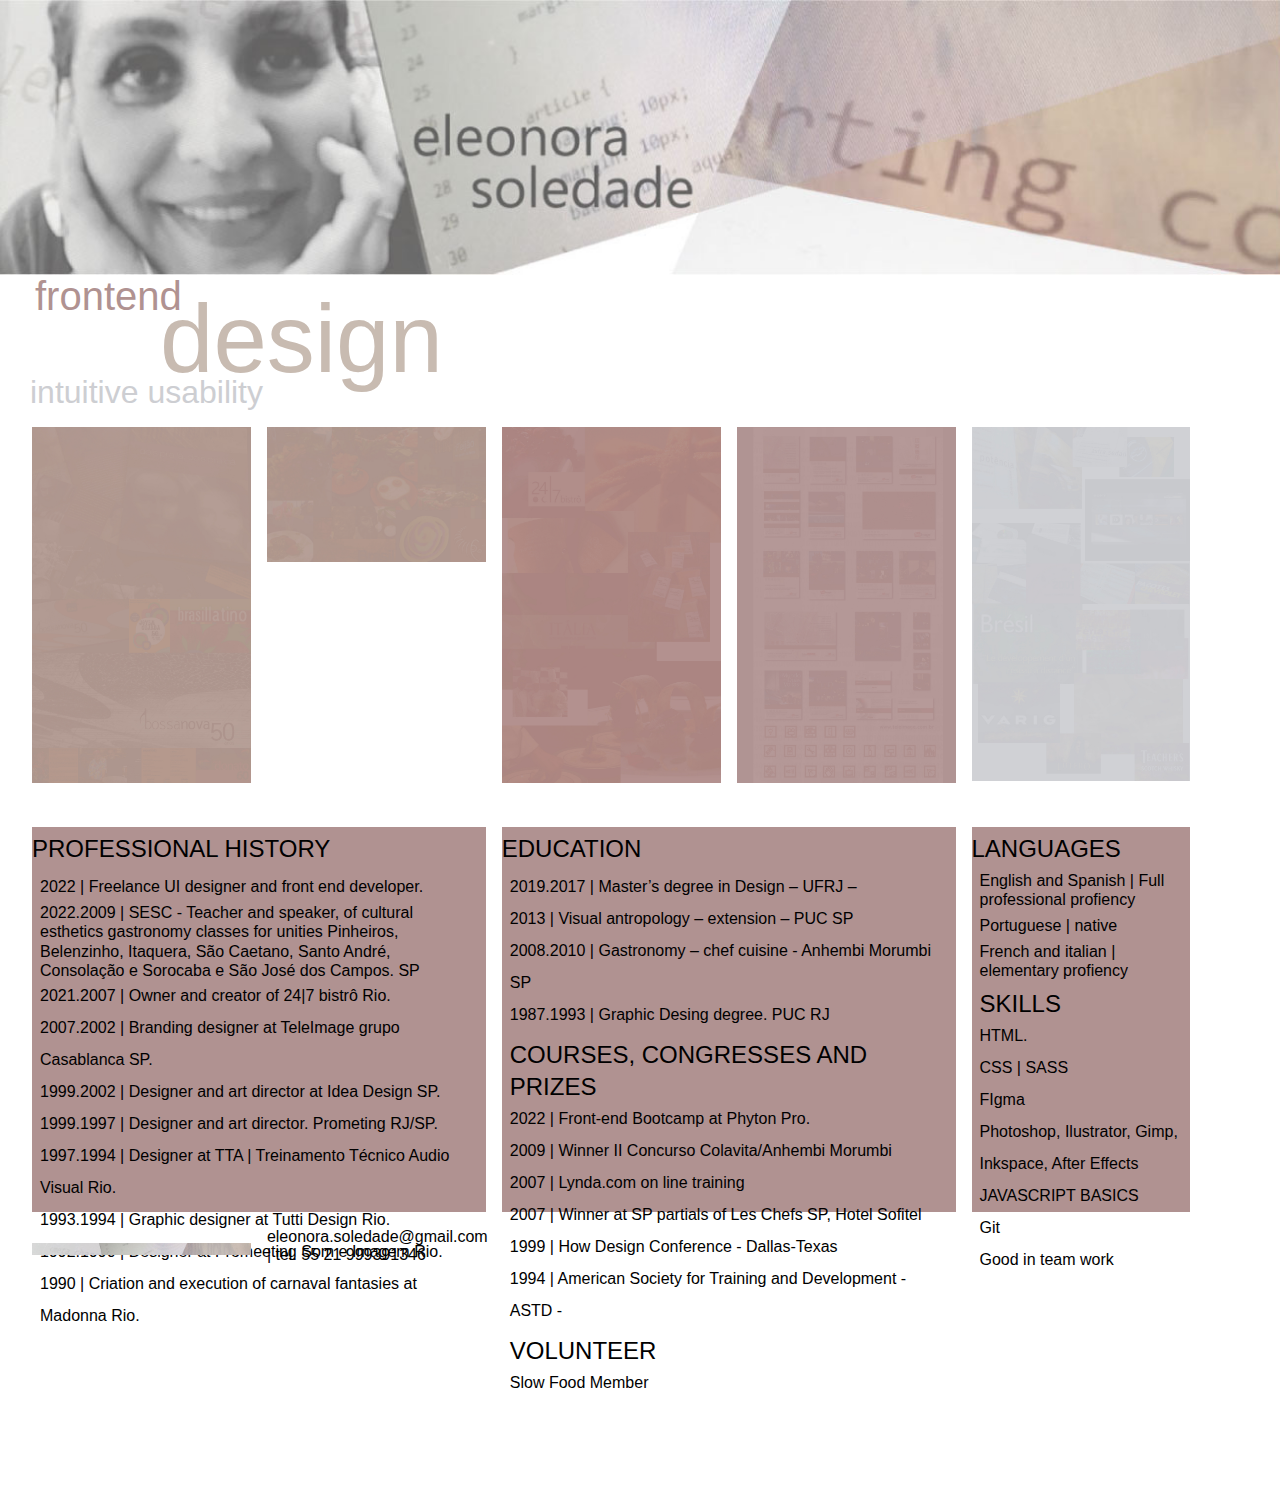
<file: index.html>
<!DOCTYPE html>
<html>
  <head>
    <meta charset="utf-8" />
    <title>frontend, design, intituive usability, eleonora soledade</title>
    <link rel="stylesheet" href="css/style.css" />
  </head>

  <body>
    <header class="headerContainer">
      <div>
        <img
          src="images/head-eleonora.jpg"
          alt="photo with some artistic letterings"
          class="cabecalho"
        />
      </div>
    </header>

    <section class="titleContainer">
      <article class="frontend">frontend</article>
      <article class="design">design</article>
      <article class="usability">intuitive usability</article>
    </section>

    <main class="jobsContainer">
      <div class="culture"></div>

      <div class="educational"></div>

      <div class="teleimage"></div>

      <div class="food"></div>

      <div class="design_graphic"></div>

      <div class="content1">
        <p class="listTitle"> PROFESSIONAL HISTORY</p>
        <ul class="listContent1">
          <li>2022 | Freelance UI designer and front end developer.</li>

          <li class="listSmall">
            2022.2009 | SESC - Teacher and speaker, of cultural esthetics gastronomy classes for unities Pinheiros, Belenzinho, Itaquera,
            São Caetano, Santo André, Consolação e Sorocaba e São José dos Campos. SP
          </li>

          <li  >
            2021.2007 | Owner and creator of 24|7 bistrô Rio.
          </li>

          <li>2007.2002 | Branding designer at TeleImage grupo Casablanca SP.</li>

          <li>1999.2002 | Designer and art director at Idea Design SP.</li>

          <li>
            1999.1997 | Designer and art director. Prometing RJ/SP.
          </li>

          <li>
            1997.1994 | Designer at TTA | Treinamento Técnico Audio Visual Rio.
          </li>

          <li>1993.1994 | Graphic designer at Tutti Design Rio.</li>
 
          <li>1992.1990 | Designer at Promeeting Som e Imagem Rio.</li>

          <li>
            1990 | Criation and execution of carnaval fantasies at
            Madonna Rio.
          </li>
        </ul>
      </div>

       <div class="content2">
        <p class="listTitle"> EDUCATION</p>
        <ul class="listContent2">
          <li>2019.2017 | Master’s degree in Design – UFRJ – </li>

          <li >
            2013 | Visual antropology – extension – PUC SP
          </li>

          <li  >
            2008.2010 |
          Gastronomy – chef cuisine - Anhembi Morumbi SP 
          </li>

           <li  >
            1987.1993 |
          Graphic Desing degree. PUC RJ 
          </li>

           <p class="listTitle">COURSES, CONGRESSES AND PRIZES</p>

          <li>2022 | Front-end Bootcamp at Phyton Pro.</li>

          <li>2009 | Winner II Concurso Colavita/Anhembi Morumbi</li>

          <li>
            2007 | Lynda.com on line training
          </li>

          <li>
           2007 | Winner at SP partials of Les Chefs SP, Hotel Sofitel
          </li>

          <li>1999 | How Design Conference - Dallas-Texas</li>
 
          <li> 1994 | American Society for Training and Development - ASTD -</li>


           <p class="listTitle">VOLUNTEER</p>

          <li>
            Slow Food Member
          </li>
        </ul>
      </div>




       <div class="content3">
        <p class="listTitle">LANGUAGES</p>
        <ul class="listContent3">
          <li class="listSmall">
             English and Spanish | Full professional profiency</li>

          <li  >
           Portuguese | native
          </li>

          <li class="listSmall" >
           French and italian |  elementary profiency
          </li>

          

           <p class="listTitle">SKILLS</p>
           

          <li>HTML.</li>

          <li>CSS | SASS</li>

          <li>
           FIgma
          </li>

          <li>
           Photoshop, Ilustrator, Gimp, Inkspace,
          After Effects
          </li>

          <li>JAVASCRIPT BASICS</li>
 
          <li> Git </li>

          <li> Good in team work </li>
          
        </ul>
      </div>


          
      

    

    <footer class="footerContainer">
      <img src="images/footer.jpg" alt="footer background" class="paginafim" />
    </footer>


    
    <section class="contato">
      eleonora.soledade@gmail.com | tel. 55 21 999391346
    </section>

       
   
  </body>
</html>
</file>
<file: css/style.css>
* {
  font-family: Arial, Helvetica, sans-serif;
}

body {
  margin: 0;
  padding: 0;
  box-sizing: border-box;
}

.headerContainer {
  display: grid;
  grid-template-colums: 1fr;
}

.cabecalho {
  width: 100%;
  padding: 0;
  margin: 0;
}

.frontend {
  font-size: 2.5rem;
  font-weight: 100;
  color: #b09291;
  margin-left: 35px;
  margin-top: -5px;
}

.design {
  font-size: 6rem;
  font-weight: 200;
  color: #c8bbb1;
  margin-left: 160px;
  margin-top: -35px;
}

.usability {
  font-size: 2rem;
  font-weight: 150;
  color: #cdced2;
  margin-left: 30px;
  margin-top: -20px;
}

.jobsContainer {
  display: grid;
  gap: 1rem;
  grid-template-columns: 18% 18% 18% 18% 18%;
  grid-template-rows: 36% 36% 18%;
  grid-template-areas:
    "culture educational food teleimage design"
    "content1 content1 content2 content2 content3";

  padding-block: 1rem;
  width: min(95%, 90rem);
  margin-inline: auto;
}

@media only screen and (max-width: 400px) {
  .jobsContainer {
    grid-template-columns: 1fr;
    grid-template-rows: auto;
    grid-template-areas:
      "culture"
      "educational"
      "food"
      "content1"
      "teleimage"
      "content2"
      "design"
      "content3";
  }
}

.culture {
  grid-area: culture;
  background-image: url(../images/culture.jpg);
  background-repeat: no-repeat;
  background-size: contain;
  overflow: auto;
  height: 420px;
}

.culture:hover {
  grid-area: culture;
  background-image: url(../images/culture_cor.jpg);
  background-repeat: no-repeat;
  background-size: contain;
  overflow: auto;
  height: 420px;
}

.food {
  grid-area: food;
  background-image: url(../images/food.jpg);
  background-repeat: no-repeat;
  background-size: contain;
  overflow: auto;
  height: 420px;
}

.food:hover {
  grid-area: food;
  background-image: url(../images/food_cor.jpg);
  background-repeat: no-repeat;
  background-size: contain;
  overflow: auto;
  height: 420px;
}

.educational {
  grid-area: educational;
  background-image: url(../images/educational.jpg);
  background-repeat: no-repeat;
  background-size: contain;
  overflow: auto;
  height: 420px;
}

.educational:hover {
  grid-area: educational;
  background-image: url(../images/educational_cor.jpg);
  background-repeat: no-repeat;
  background-size: contain;
  overflow: auto;
  height: 420px;
}

.teleimage {
  grid-area: teleimage;
  background-image: url(../images/teleimage.jpg);
  background-repeat: no-repeat;
  background-size: contain;
  overflow: auto;
  height: 420px;
}

.teleimage:hover {
  grid-area: teleimage;
  background-image: url(../images/teleimage_cor.jpg);
  background-repeat: no-repeat;
  background-size: contain;
  overflow: auto;
  height: 420px;
}

.design_graphic {
  grid-area: design;
  background-image: url(../images/design.jpg);
  background-repeat: no-repeat;
  background-size: contain;
  overflow: auto;
  height: 420px;
}

.design_graphic:hover {
  grid-area: design;
  background-image: url(../images/design_cor.jpg);
  background-repeat: no-repeat;
  background-size: contain;
  overflow: auto;
  height: 420px;
}

.promeeting {
  grid-area: design;
  background-image: url(../images/promeeting.jpg);
  background-repeat: no-repeat;
  background-size: contain;
  overflow: auto;
  height: 420px;
}

.promeeting:hover {
  grid-area: design;
  background-image: url(../images/promeeting_cor.jpg);
  background-repeat: no-repeat;
  background-size: contain;
  overflow: auto;
  height: 420px;
}

.content1 {
  grid-area: content1;
  background-color: #b09291;
}

.listTitle {
  font-weight: 200;
  font-size: 1.5rem;
  margin: 0;
  padding-right: 0.5rem;
  padding-top: 0.5rem;
  padding-bottom: 0;
}

.listContent1,
.listContent2,
.listContent3 {
  list-style: none;
  line-height: 2rem;
  font-size: 1rem;
  margin: 0;
  padding: 0.5rem;
}

.content2 {
  grid-area: content2;
  background-color: #b09291;
}

.content3 {
  grid-area: content3;
  background-color: #b09291;
}

.listSmall {
  line-height: 1.2rem;
}

h2 {
  font-size: 35px;
  font-weight: 45;
  color: #b09291;
  margin-left: 1300px;
  margin-bottom: 5px;
}

.image {
  display: inline;
  margin: 60px;
  margin-top: 20px;
  margin-bottom: 50px;
}

.contato {
  font-weight: 500;
  margin: auto
  max-width: 70%;
}

.paginafim {
  width: 100%;
  margin-bottom: 0px;
  margin-top: 15px;
}
</file>
